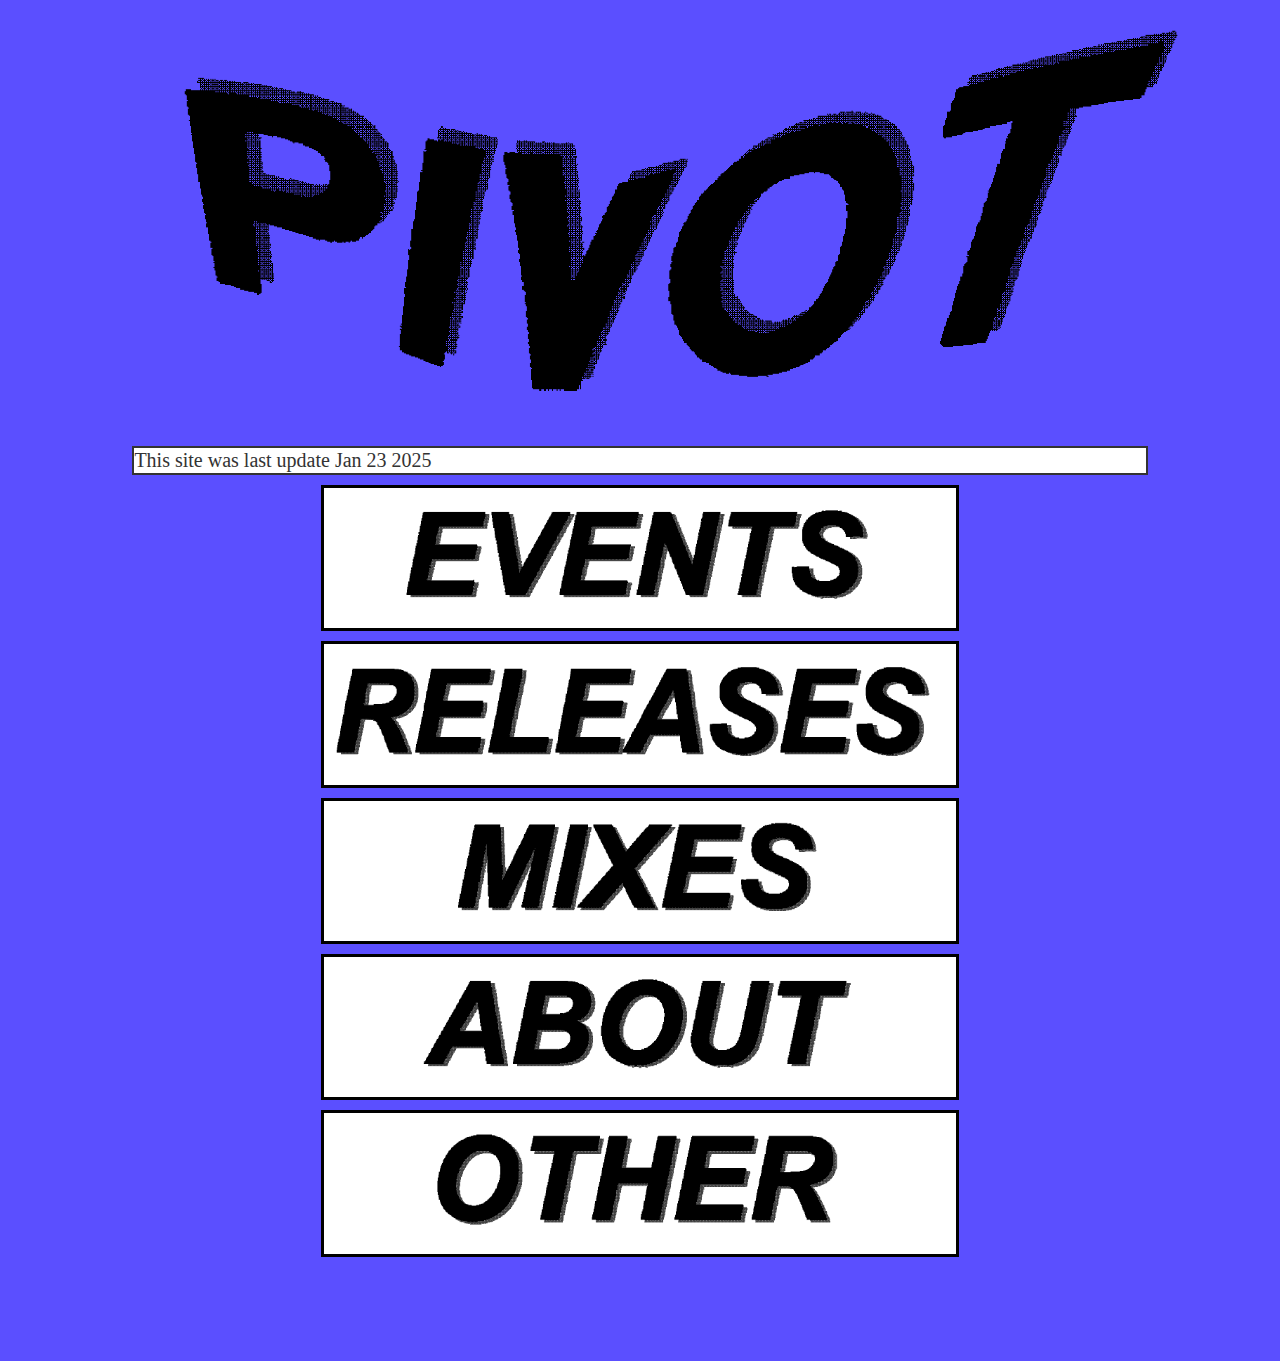
<file: pages/index/index.html>
<!DOCTYPE html>
<html>
  <head>
    <meta charset="UTF-8">
    <meta name="viewport" content="width=device-width, initial-scale=1.0">
    <title>Pivot</title>
    <link href="../styles.css" rel="stylesheet" type="text/css" media="all">
  </head>

  <style>
  </style>

  <body>
   
      <div id="tophead">
      <img id="pivotLogo" src="../../Image-Assets/Logos/Pivotlogo.png">
      </div>

      <div class="scrolling-box">
        <p class="scrolling-text">This site was last update Jan 23 2025</p>
      </div>


      <a href="../events/events.html">
        <img id="events" src="../../Image-Assets/Image-Links/Events Link BG.png">
      </a>

      <a href="../releases/releases.html">
        <img id="releases" src="../../Image-Assets/Image-Links/Releases Link BG.png">
      </a>

      <a href="../mixes/mixes.html">
        <img id="mixes" src="../../Image-Assets/Image-Links/Mixes Links BG.png">
      </a>

      <a href="../about/about.html">
        <img id="about" src="../../Image-Assets/Image-Links/About Links BG.png">
      </a>

      <a href="../other/other.html">
        <img id="other" src="../../Image-Assets/Image-Links/Other Links BG.png">
      </a>

      <div class="popup-ad">
             <img src="../../Image-Assets/gifs/congratulations.gif">
      </div>
      <script src="../../scripts/script.js"></script>



    
  </body>
</html>
</file>
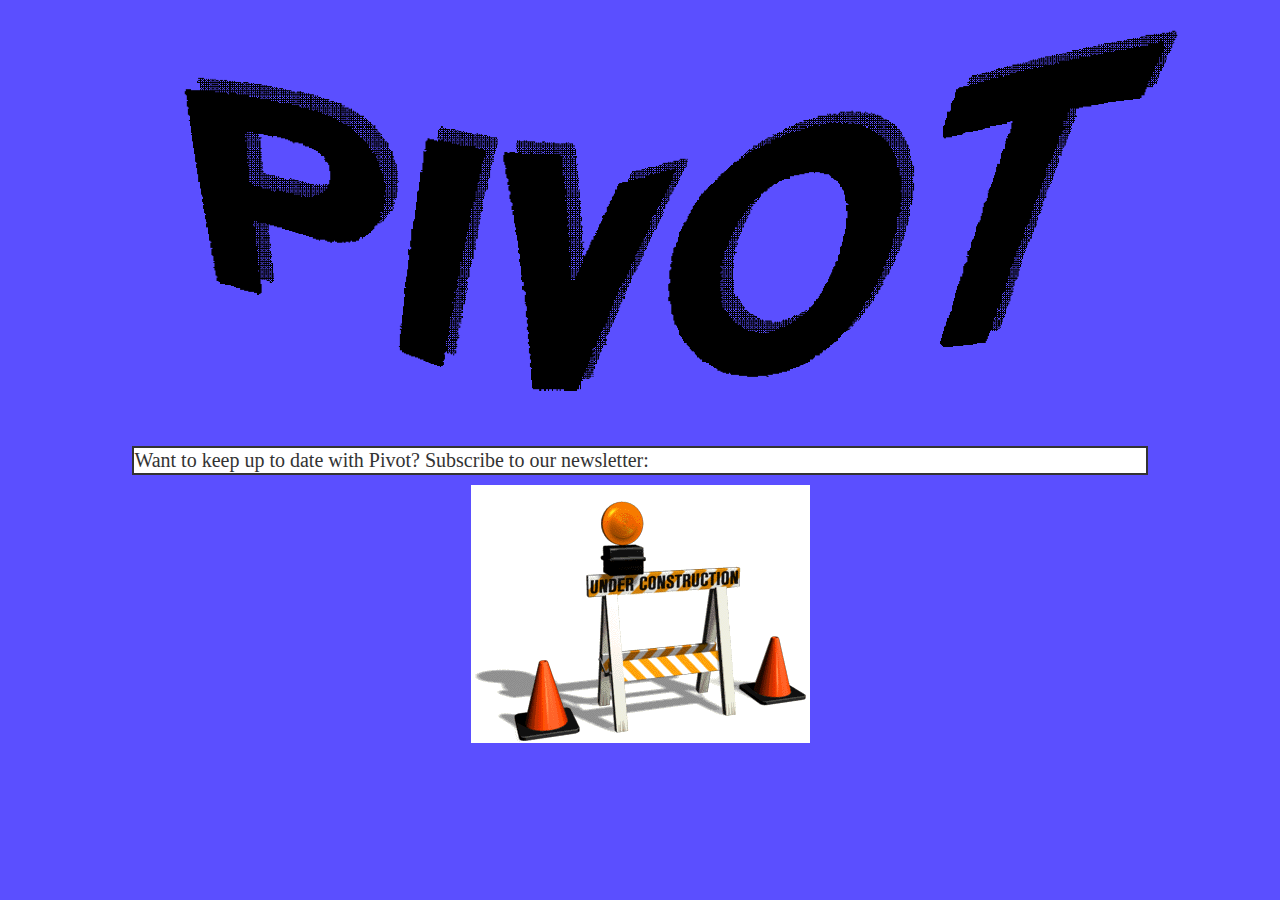
<file: pages/about/about.html>
<!DOCTYPE html>
<html>
  <head>
    <meta charset="UTF-8">
    <meta name="viewport" content="width=device-width, initial-scale=1.0">
    <title>Pivot</title>
    <link href="../styles.css" rel="stylesheet" type="text/css" media="all">
  </head>

  <style>
  </style>

  <body>
    <div class="container">
      <div id="tophead">
        <img id="pivotLogo" src="../../Image-Assets/Logos/Pivotlogo3 (1).png">
      </div>
       <div class="scrolling-box">
      <p class="scrolling-text">Want to keep up to date with Pivot? Subscribe to our newsletter:</p>
    </div>

      <img id="new" src="../../Image-Assets/gifs/under-construction.gif" style="text-align: center;">


  </body>
</html>
</file>
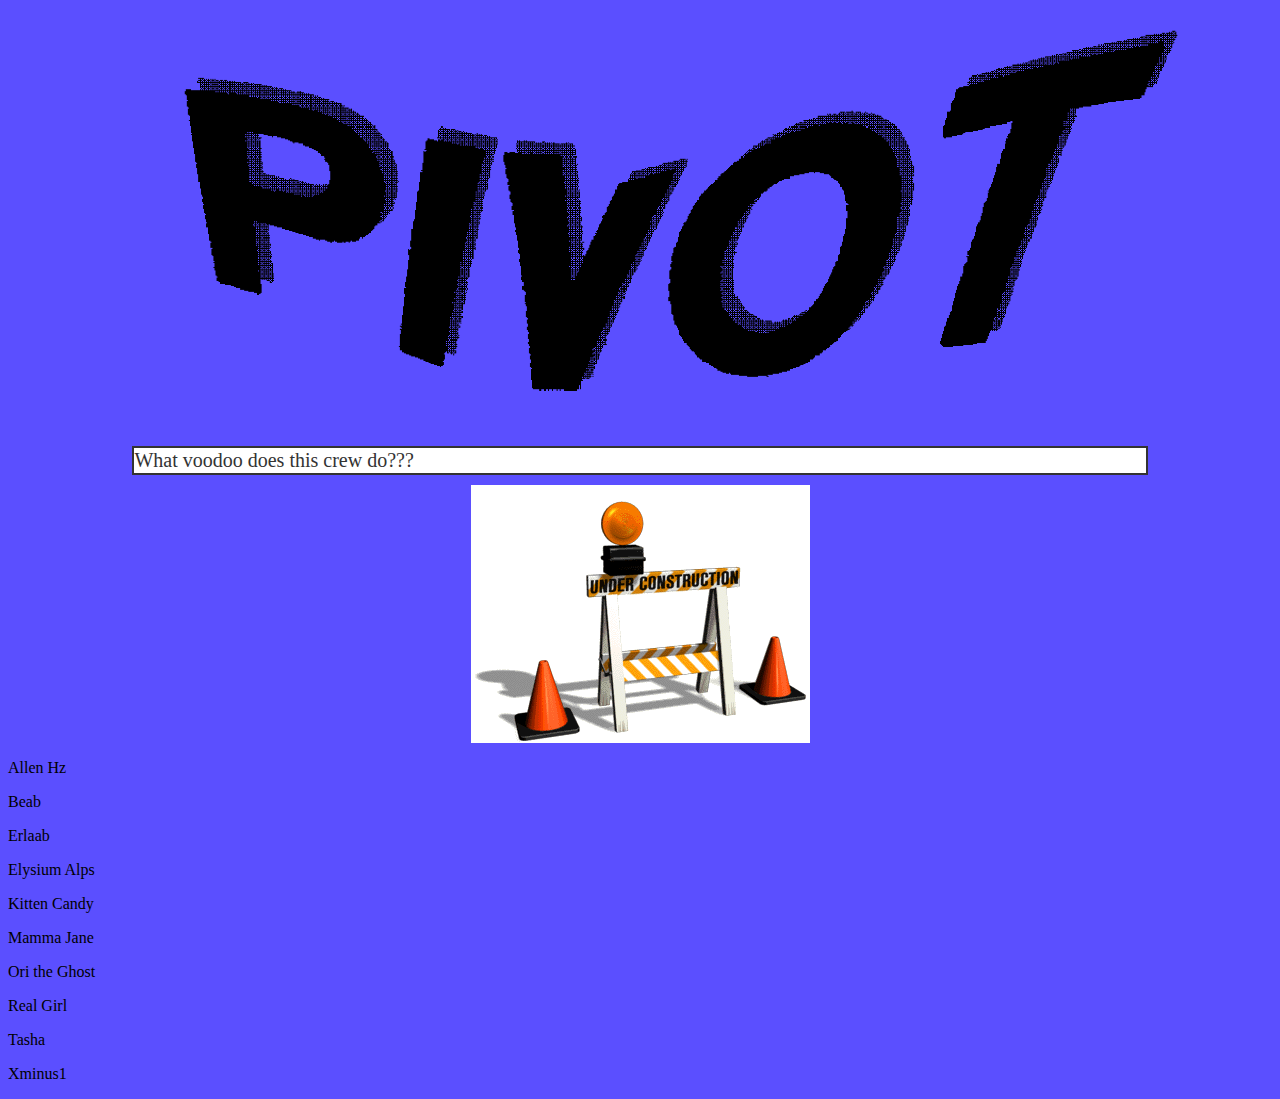
<file: pages/about/members.html>
<!DOCTYPE html>
<html>
  <head>
    <meta charset="UTF-8">
    <meta name="viewport" content="width=device-width, initial-scale=1.0">
    <title>Pivot</title>
    <link href="../styles.css" rel="stylesheet" type="text/css" media="all">
  </head>

  <style>
  </style>

  <body>
    <div class="container">
      <div id="tophead">
        <img id="pivotLogo" src="../../Image-Assets/Logos/Pivotlogo.png">
      </div>
       <div class="scrolling-box">
      <p class="scrolling-text">What voodoo does this crew do???</p>
    </div>

      <img id="new" src="../../Image-Assets/gifs/under-construction.gif" style="text-align: center;">

      <p>Allen Hz</p>
      <p>Beab</p>
      <p>Erlaab</p>
      <p>Elysium Alps</p>
      <p>Kitten Candy</p>
      <p>Mamma Jane</p>
      <p>Ori the Ghost</p>
      <p>Real Girl</p>
      <p>Tasha</p>
      <p>Xminus1</p>
      
     
     
     
      


  </body>
</html>
</file>
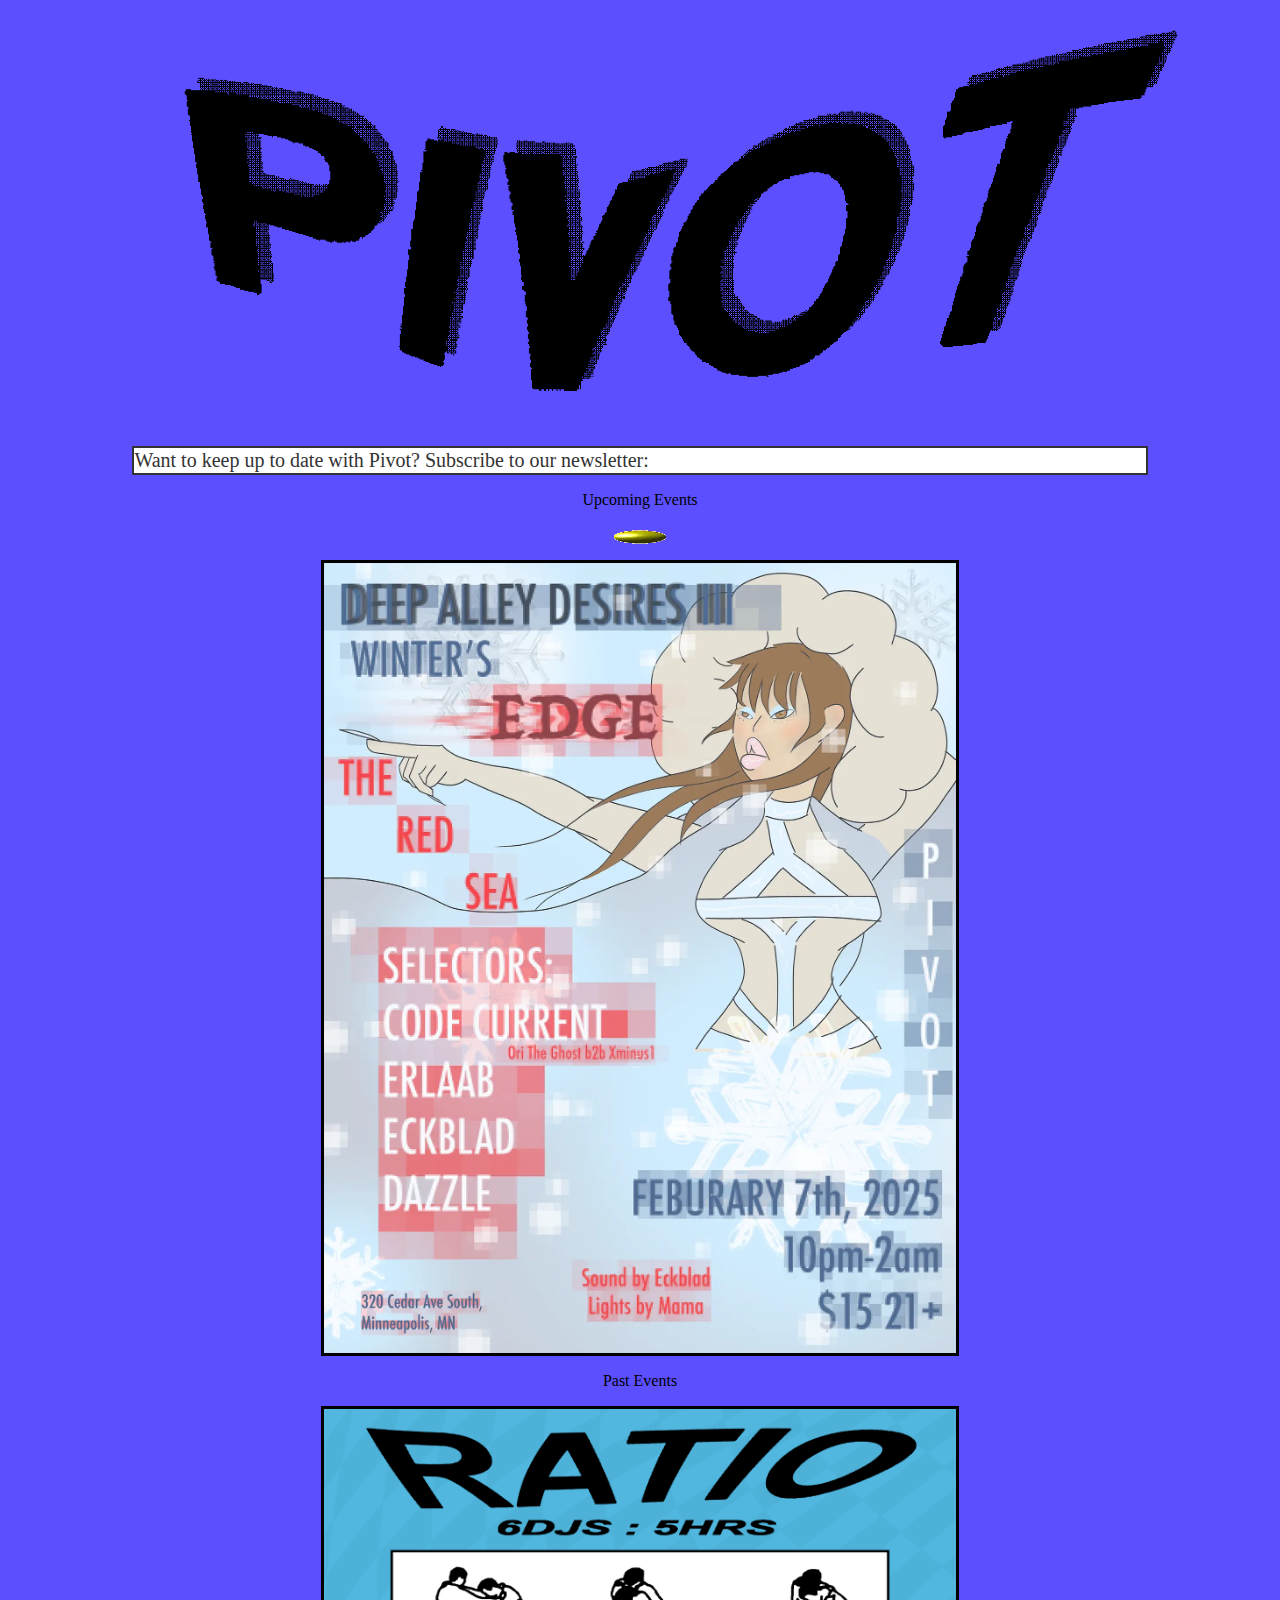
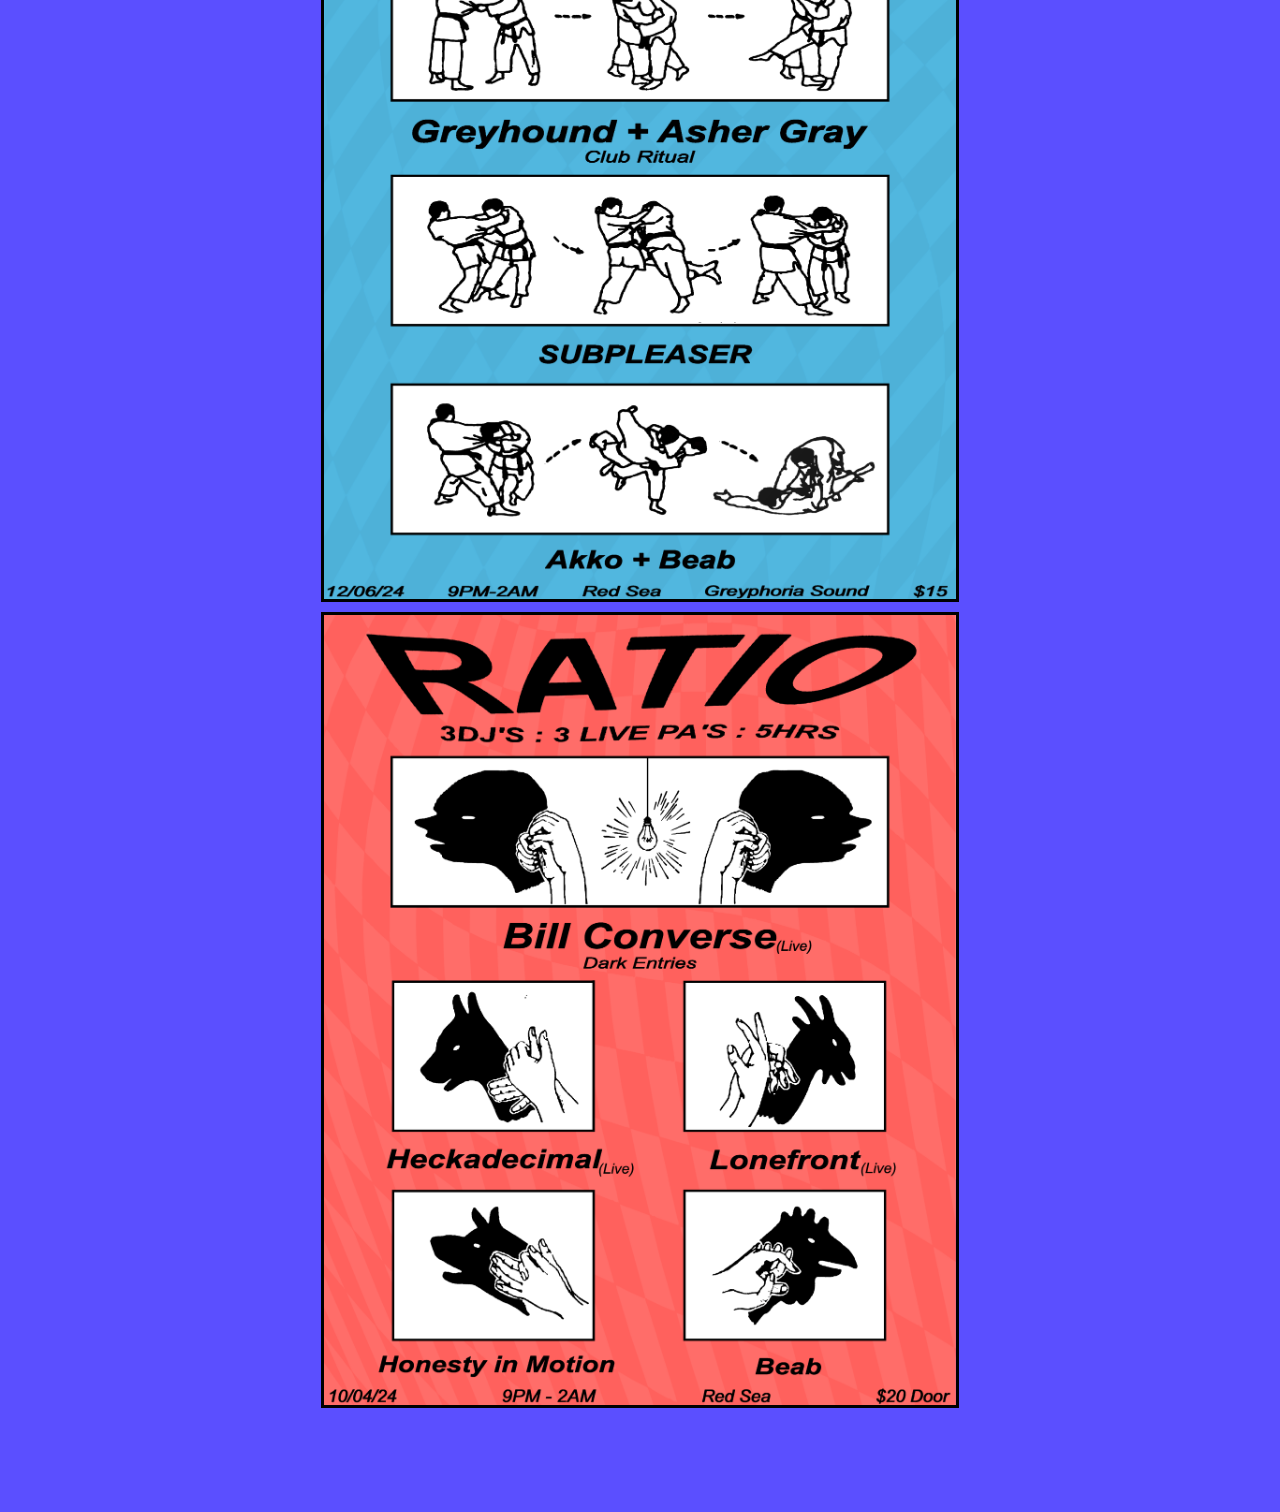
<file: pages/events/events.html>
<!DOCTYPE html>
<html>
  <head>
    <meta charset="UTF-8">
    <meta name="viewport" content="width=device-width, initial-scale=1.0">
    <title>Pivot</title>
    <link href="../styles.css" rel="stylesheet" type="text/css" media="all">
  </head>

  <style>
  </style>

  <body>
    <div class="container">
      <div id="tophead">
       <img id="pivotLogo" src="../../Image-Assets/Logos/Pivotlogo.png">
      </div>
       <div class="scrolling-box">
      <p class="scrolling-text">Want to keep up to date with Pivot? Subscribe to our newsletter:</p>
    </div>

    <p style="text-align:center"> Upcoming Events</p>

    <div class="upcoming-events">
      <img id="new" src="../../Image-Assets/gifs/53new.gif" style="text-align: center;">

      <div class="poster">
     <img id="past" src="../../Image-Assets/Posters/upcoming-events/DAD3.png">
      </div>
    </div>

    <p style="text-align:center"> Past Events </p>

    <div class="past-events">

      <div class="poster">
     <img id="past" src="../../Image-Assets/Posters/past-events/Ratio Dec.png">
      </div>
      <div class="poster">
     <img id="past" src="../../Image-Assets/Posters/past-events/Ratio Oct.png">
      </div>
    </div>

    </div>
     <!-- Popup Ad (hidden by default) -->
    <div class="popup-ad">
           <img src="../../Image-Assets/gifs/congratulations.gif">
    </div>
    <script src="../../scripts/script.js"></script>



    
  </body>
</html>
</file>
<file: pages/styles.css>
body{
  background-color: #5b4fff;
  color: black;
 
}

 #pivotLogo{
  display: block;
  margin-left: auto;
  margin-right: auto;
  padding-left: 5em;
  margin-top: 20px;
  width: 80%;
  height: 80%;
 }

 #events{
  display: block;
  margin-left: auto;
  margin-right: auto;
  margin-top: 10px;
  width: 50%;
  height: 50%;
  border: 3px solid black;
}

#releases{
  background-color: white;
  display: block;
  margin-left: auto;
  margin-right: auto;
  margin-top: 10px;
  width: 50%;
  height: 50%;
  border: 3px solid black;
}
#mixes{
  display: block;
  margin-left: auto;
  margin-right: auto;
  margin-top: 10px;
  width: 50%;
  height: 50%;
  border: 3px solid black;
}

#new{
  display: block;
  margin-left: auto;
  margin-right: auto;
  margin-top: 10px;
}

#about{
  background-color: white;
  display: block;
  margin-left: auto;
  margin-right: auto;
  margin-top: 10px;
  width: 50%;
  height: 50%;
  border: 3px solid black;
}

#other{
  background-color: white;
  display: block;
  margin-left: auto;
  margin-right: auto;
  margin-top: 10px;
  width: 50%;
  height: 50%;
  border: 3px solid black;
}
#past{
  display: block;
  margin-left: auto;
  margin-right: auto;
  margin-top: 10px;
  width: 50%;
  height: 50%;
  border: 3px solid black;

}


.scrolling-box {
  width: 80%;
  height: 25px;
  overflow: hidden;
  border: 2px solid #333;
 display: block;
  margin-left: auto;
  margin-right: auto;
  background-color: #fff;
  display: flex;
  align-items: center;
}

.scrolling-text {
  white-space: nowrap;
  animation: scroll 20s linear infinite;
  font-size: 20px;
  color: #333;
}

@keyframes scroll {
  0% {
    transform: translateX(300%);
  }
  100% {
    transform: translateX(-300%);
  }
}

/* Styles for the popup ad */
.popup-ad {
    position: absolute;
    visibility: hidden; /* Initially hidden */
   
    padding: 20px;
    width: 200px;
  
    z-index: 9999; /* Make sure it's on top of other elements */

}
</file>
